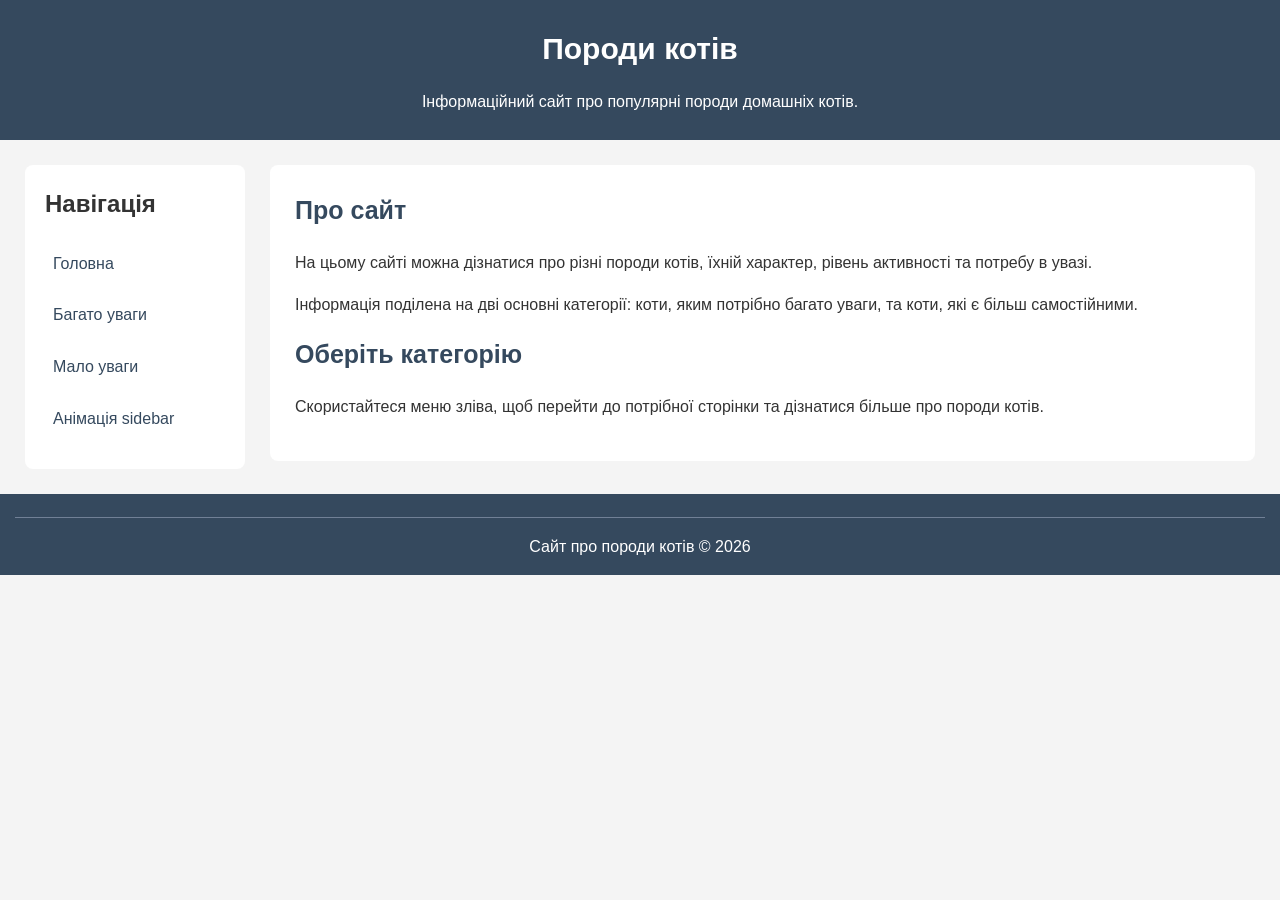
<file: index.html>
<!DOCTYPE html>
<html lang="uk">

<head>
    <meta charset="UTF-8">
    <title>Породи котів</title>
    <link rel="stylesheet" href="style.css">
</head>

<body class="page-body">

    <!-- Верхній колонтитул -->
    <div id="header" class="header">

        <h1 class="header-title">Породи котів</h1>

        <p class="header-description">
            Інформаційний сайт про популярні породи домашніх котів.
        </p>

    </div>

    <!-- Основна область сторінки -->
    <div id="page" class="page-layout">

        <!-- Бокова колонка -->
        <div id="sidebar" class="sidebar">

            <h2 class="sidebar-title">Навігація</h2>

            <ul class="nav-list">
                <li class="nav-item">
                    <a class="nav-link" href="index.html">
                        Головна
                    </a>
                </li>

                <li class="nav-item">
                    <a class="nav-link" href="high-attention.html">
                        Багато уваги
                    </a>
                </li>

                <li class="nav-item">
                    <a class="nav-link" href="low-attention.html">
                        Мало уваги
                    </a>
                </li>

                <li class="nav-item">
                    <a class="nav-link" href="animation.html">
                        Анімація sidebar
                    </a>
                </li>
            </ul>

        </div>

        <!-- Основний вміст -->
        <div id="content" class="content">

            <h2 class="cat-title">Про сайт</h2>

            <p class="cat-description">
                На цьому сайті можна дізнатися про різні породи котів,
                їхній характер, рівень активності та потребу в увазі.
            </p>

            <p class="cat-description">
                Інформація поділена на дві основні категорії:
                коти, яким потрібно багато уваги, та коти,
                які є більш самостійними.
            </p>

            <h2 class="cat-title">Оберіть категорію</h2>

            <p class="cat-description">
                Скористайтеся меню зліва, щоб перейти до потрібної
                сторінки та дізнатися більше про породи котів.
            </p>

        </div>

    </div>

    <!-- Нижній колонтитул -->
    <div id="footer" class="footer">

        <hr class="footer-divider">

        <p class="footer-text">
            Сайт про породи котів &copy; 2026
        </p>

    </div>

</body>

</html>
</file>
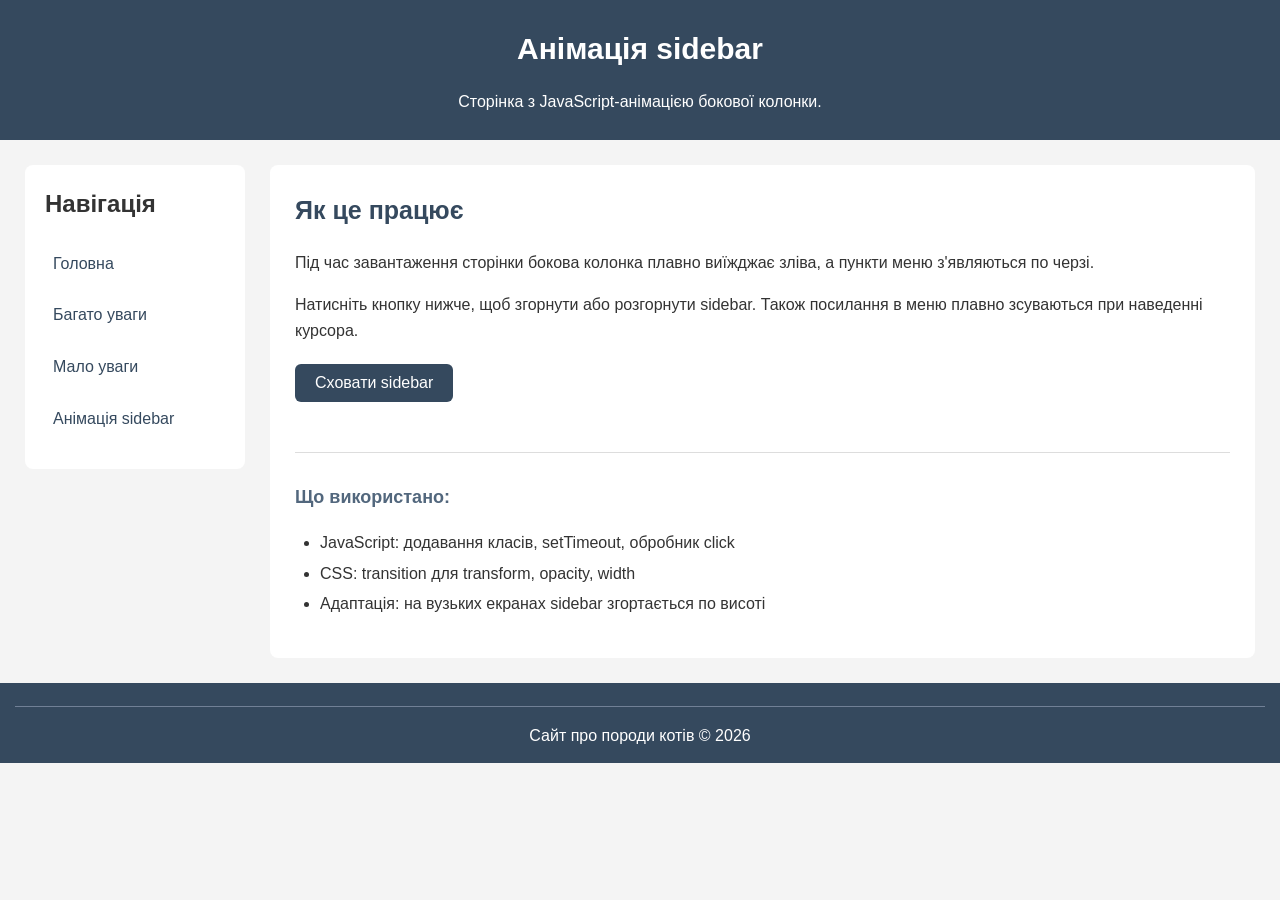
<file: animation.html>
<!DOCTYPE html>
<html lang="uk">

<head>
    <meta charset="UTF-8">
    <meta name="viewport" content="width=device-width, initial-scale=1">
    <title>Анімація sidebar</title>
    <link rel="stylesheet" href="style.css">
    <link rel="stylesheet" href="sidebar-animation.css">
</head>

<body class="page-body">

    <!-- Верхній колонтитул -->
    <div id="header" class="header">

        <h1 class="header-title">Анімація sidebar</h1>

        <p class="header-description">
            Сторінка з JavaScript-анімацією бокової колонки.
        </p>

    </div>

    <!-- Основна область сторінки -->
    <div id="page" class="page-layout">

        <!-- Бокова колонка -->
        <div id="sidebar" class="sidebar">

            <h2 class="sidebar-title">Навігація</h2>

            <ul class="nav-list">
                <li class="nav-item">
                    <a class="nav-link" href="index.html">
                        Головна
                    </a>
                </li>

                <li class="nav-item">
                    <a class="nav-link" href="high-attention.html">
                        Багато уваги
                    </a>
                </li>

                <li class="nav-item">
                    <a class="nav-link" href="low-attention.html">
                        Мало уваги
                    </a>
                </li>

                <li class="nav-item">
                    <a class="nav-link" href="animation.html">
                        Анімація sidebar
                    </a>
                </li>
            </ul>

        </div>

        <!-- Основний вміст -->
        <div id="content" class="content">

            <h2 class="cat-title">Як це працює</h2>

            <p class="cat-description">
                Під час завантаження сторінки бокова колонка плавно
                виїжджає зліва, а пункти меню з'являються по черзі.
            </p>

            <p class="cat-description">
                Натисніть кнопку нижче, щоб згорнути або розгорнути
                sidebar. Також посилання в меню плавно зсуваються
                при наведенні курсора.
            </p>

            <button id="sidebar-toggle" class="sidebar-toggle"
                    type="button" aria-expanded="true">
                Сховати sidebar
            </button>

            <hr class="cat-divider">

            <h3 class="characteristics-title">Що використано:</h3>

            <ul class="characteristics-list">
                <li>JavaScript: додавання класів, setTimeout, обробник click</li>
                <li>CSS: transition для transform, opacity, width</li>
                <li>Адаптація: на вузьких екранах sidebar згортається по висоті</li>
            </ul>

        </div>

    </div>

    <!-- Нижній колонтитул -->
    <div id="footer" class="footer">

        <hr class="footer-divider">

        <p class="footer-text">
            Сайт про породи котів &copy; 2026
        </p>

    </div>

    <script src="sidebar-animation.js"></script>

</body>

</html>
</file>
<file: style.css>
/* Загальне оформлення сторінки */
.page-body {
    margin: 0;
    font-family: Arial, sans-serif;
    background-color: #f4f4f4;
    color: #333333;
    line-height: 1.6;
}

/* Верхній колонтитул */
.header {
    background-color: #35495e;
    color: white;
    text-align: center;
    padding: 25px;
}

.header-title {
    margin: 0;
    font-size: 30px;
}

.header-description {
    margin-bottom: 0;
    font-size: 16px;
}

/* Основна область сторінки */
.page-layout {
    display: flex;
    align-items: flex-start;
    gap: 25px;
    padding: 25px;
}

/* Бокова колонка */
.sidebar {
    width: 220px;
    flex-shrink: 0;
    background-color: white;
    padding: 20px;
    border-radius: 8px;
    box-sizing: border-box;
}

.sidebar-title {
    margin-top: 0;
}

.nav-list {
    list-style-type: none;
    padding: 0;
    margin: 0;
}

.nav-item {
    margin-bottom: 10px;
}

.nav-link {
    display: block;
    padding: 8px;
    color: #35495e;
    text-decoration: none;
    border-radius: 4px;
}

.nav-link:hover {
    background-color: #e5eaf0;
    color: #1d3557;
}

/* Основний вміст */
.content {
    flex: 1;
    min-width: 0;
    background-color: white;
    padding: 25px;
    border-radius: 8px;
}

.cat-title {
    color: #35495e;
    font-size: 25px;
    margin-top: 0;
}

.cat-image {
    display: block;
    width: 100%;
    max-width: 400px;
    height: auto;
    border-radius: 8px;
    margin-bottom: 15px;
}

.cat-description {
    font-size: 16px;
}

.characteristics-title {
    font-size: 18px;
    color: #52677d;
}

.characteristics-list {
    padding-left: 25px;
}

.characteristics-list li {
    margin-bottom: 5px;
}

.cat-divider {
    border: none;
    border-top: 1px solid #dddddd;
    margin: 30px 0;
}

/* Нижній колонтитул */
.footer {
    background-color: #35495e;
    color: white;
    text-align: center;
    padding: 15px;
}

.footer-divider {
    border: none;
    border-top: 1px solid #718096;
}

.footer-text {
    margin-bottom: 0;
}

/* Адаптація для вузьких екранів */
@media (max-width: 700px) {
    .page-layout {
        flex-direction: column;
        padding: 15px;
    }

    .sidebar {
        width: 100%;
    }

    .content {
        width: 100%;
        padding: 15px;
    }

    .header-title {
        font-size: 24px;
    }
}
</file>
<file: sidebar-animation.css>
/* Стилі анімації sidebar (використовуються лише на сторінці animation.html) */

/* Початковий стан: sidebar "виїжджає" зліва */
.sidebar-animated {
    overflow: hidden;
    white-space: nowrap;
    opacity: 0;
    transform: translateX(-60px);
    transition:
        transform 0.7s ease,
        opacity 0.7s ease,
        width 0.5s ease,
        padding 0.5s ease,
        margin 0.5s ease,
        max-height 0.5s ease;
}

.sidebar-animated.sidebar-visible {
    opacity: 1;
    transform: translateX(0);
}

/* Згорнутий стан */
.sidebar-animated.sidebar-collapsed {
    width: 0;
    padding-left: 0;
    padding-right: 0;
    margin-right: -25px; /* компенсує gap між колонками */
    opacity: 0;
    transform: translateX(-60px);
}

/* Пункти меню з'являються по черзі */
.sidebar-animated .nav-item {
    opacity: 0;
    transform: translateX(-30px);
    transition: opacity 0.5s ease, transform 0.5s ease;
}

.sidebar-animated .nav-item.item-visible {
    opacity: 1;
    transform: translateX(0);
}

/* Плавне зміщення посилання при наведенні */
.sidebar-animated .nav-link {
    transition: background-color 0.25s ease, padding-left 0.25s ease;
}

.sidebar-animated .nav-link:hover {
    padding-left: 16px;
}

/* Кнопка згортання/розгортання */
.sidebar-toggle {
    display: inline-block;
    margin: 5px 0 20px;
    padding: 10px 20px;
    font-size: 16px;
    color: white;
    background-color: #35495e;
    border: none;
    border-radius: 6px;
    cursor: pointer;
    transition: background-color 0.25s ease, transform 0.15s ease;
}

.sidebar-toggle:hover {
    background-color: #1d3557;
}

.sidebar-toggle:active {
    transform: scale(0.96);
}

/* Вузькі екрани: sidebar згортається по висоті */
@media (max-width: 700px) {
    .sidebar-animated {
        max-height: 400px;
        transform: translateY(-30px);
    }

    .sidebar-animated.sidebar-visible {
        transform: translateY(0);
    }

    .sidebar-animated.sidebar-collapsed {
        width: 100%;
        max-height: 0;
        padding-top: 0;
        padding-bottom: 0;
        margin-right: 0;
        margin-bottom: -25px;
        transform: translateY(-30px);
    }
}
</file>
